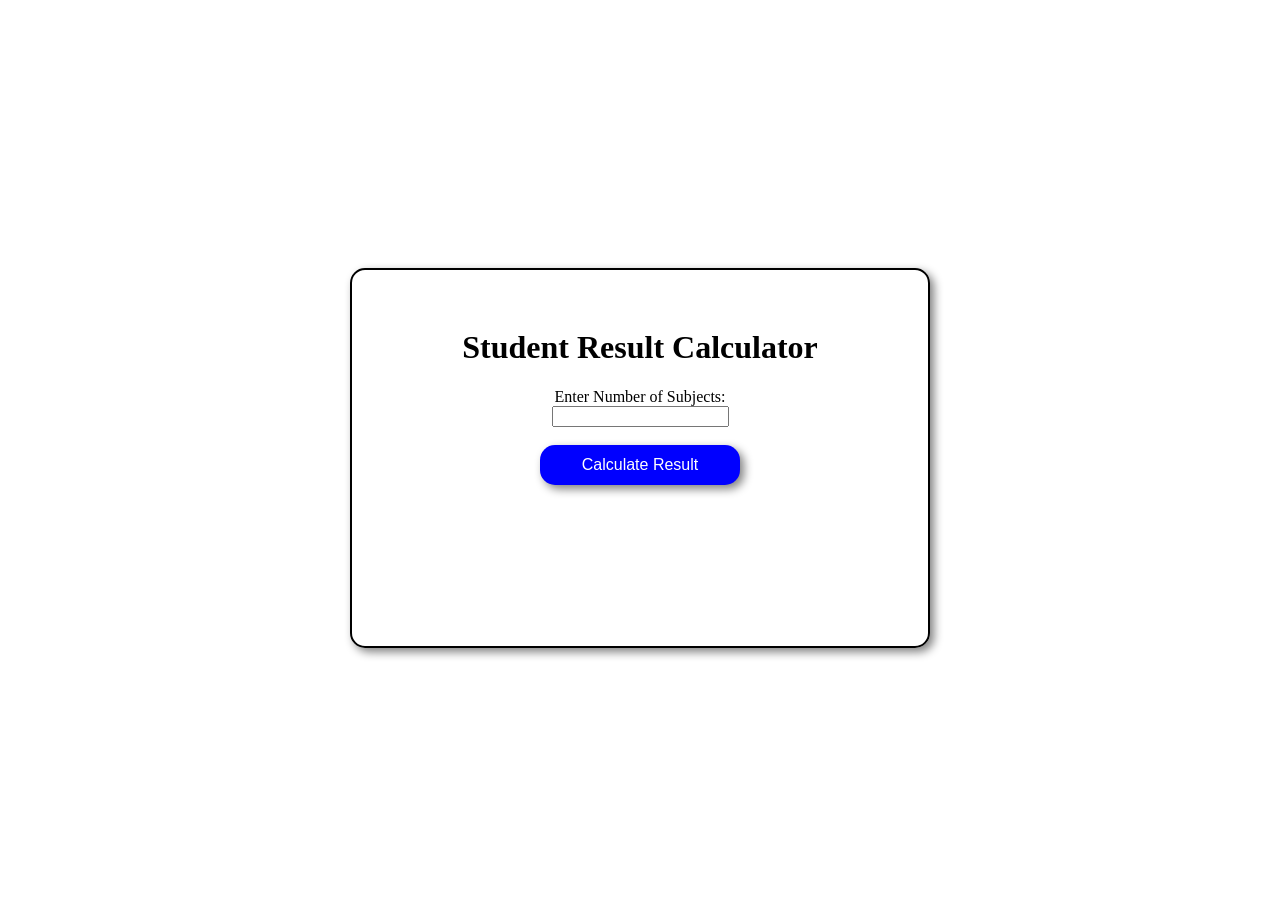
<file: Experiment1.html>
<!-- HTML -->

<!DOCTYPE html>
<html lang="en">
<head>
<title>Experiment 1</title>
<link rel="stylesheet" href="Experiment1.css">
</head>
<body>
<div class="box">
<h1>Student Result Calculator</h1>
<label>Enter Number of Subjects:</label>
<input type="number" id="subjects"><br><br>
<button onclick="calculateResult()">Calculate Result</button>
<div id="result"></div>
</div>
<script src="Experiment1.js"></script>
</body>
</html>
</file>
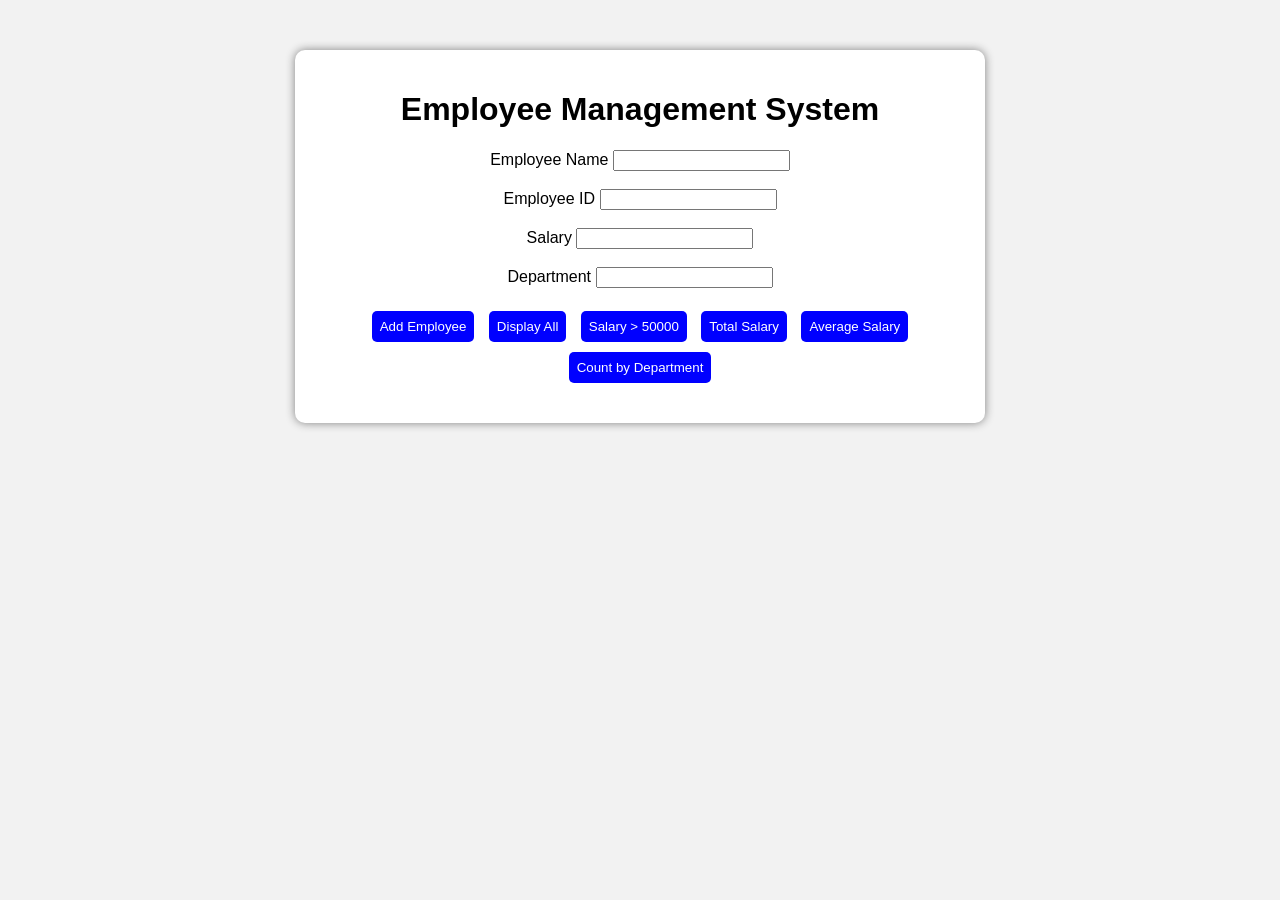
<file: Experiment2.html>
<!-- HTML -->
 
<!DOCTYPE html>
<html>
<head>
<title>Experiment 2</title>
<link rel="stylesheet" href="Experiment2.css">
<script src="Experiment2.js"></script>
</head>
<body>
<div class="box">
<h1>Employee Management System</h1>
<label>Employee Name</label>
<input type="text" id="name"><br><br>
<label>Employee ID</label>
<input type="text" id="id"><br><br>
<label>Salary</label>
<input type="number" id="salary"><br><br>
<label>Department</label>
<input type="text" id="dept"><br><br>
<button onclick="addEmployee()">Add Employee</button>
<button onclick="displayEmployees()">Display All</button>
<button onclick="filterSalary()">Salary > 50000</button>
<button onclick="totalSalary()">Total Salary</button>
<button onclick="averageSalary()">Average Salary</button>
<button onclick="countDepartment()">Count by Department</button>
<div id="output"></div>
</div>
</body>
</html>
</file>
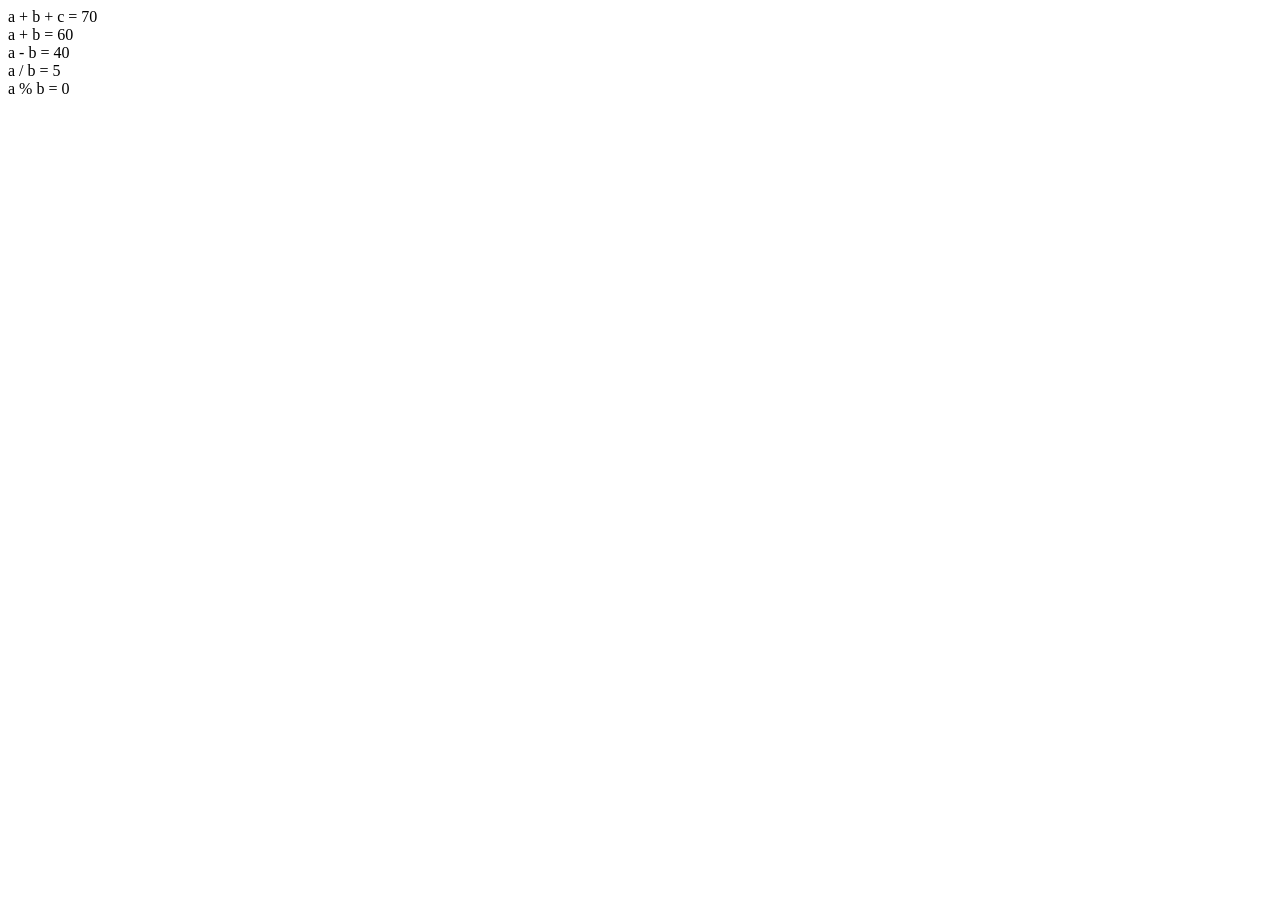
<file: script3.html>
<html>
    <head>
        <title>Script 3</title>
    </head>
    <body>
        <script>
var a = 50; var b = 10; var c = 10; var linebreak = "<br>";
document.write("a + b + c = "); result = a + b + c;
document.write(result);
document.write(linebreak);
document.write("a + b = "); result = a + b;
document.write(result);
document.write(linebreak);
document.write("a - b = "); result = a - b;
document.write(result);
document.write(linebreak);
document.write("a / b = "); result = a / b;
document.write(result);
document.write(linebreak);
document.write("a % b = "); result = a % b;
document.write(result);
document.write(linebreak);
        </script>
    </body>
</html>
</file>
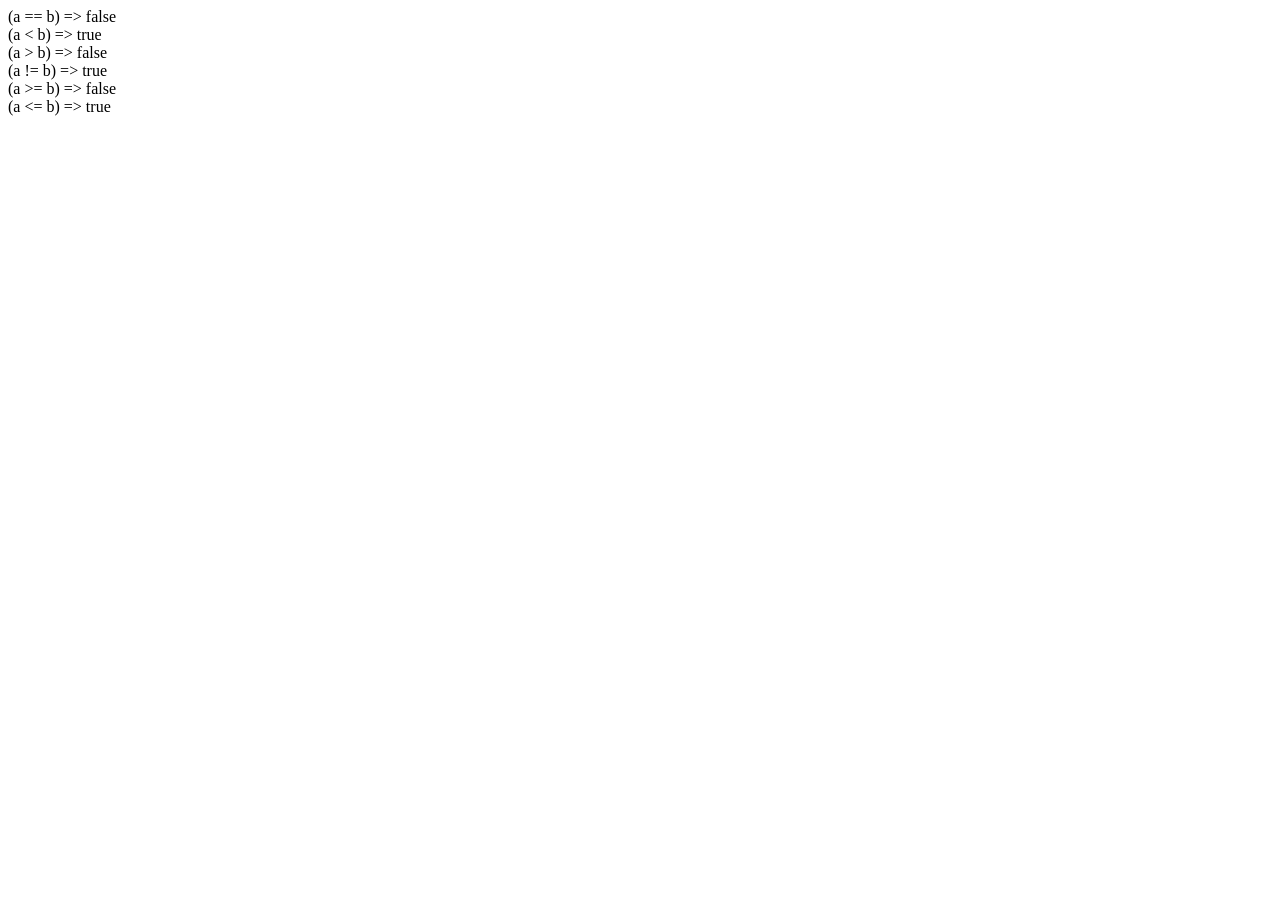
<file: script4.html>
<html>
<head>
<title>Comparison Operations</title>
</head>
<body>
<script type="text/javascript">
var a = 10; var b = 20;
var linebreak = "<br />";
document.write("(a == b) => ");
result = (a == b);
document.write(result);
document.write(linebreak);
document.write("(a < b) => ");
result = (a < b);
document.write(result);
document.write(linebreak);
document.write("(a > b) => ");
result = (a > b);
document.write(result);
document.write(linebreak);
document.write("(a != b) => ");
result = (a != b);
document.write(result);
document.write(linebreak);
document.write("(a >= b) => ");
result = (a >= b);
document.write(result);
document.write(linebreak);
document.write("(a <= b) => ");
result = (a <= b);
document.write(result);
document.write(linebreak);
</script>
</body>
</html>
</file>
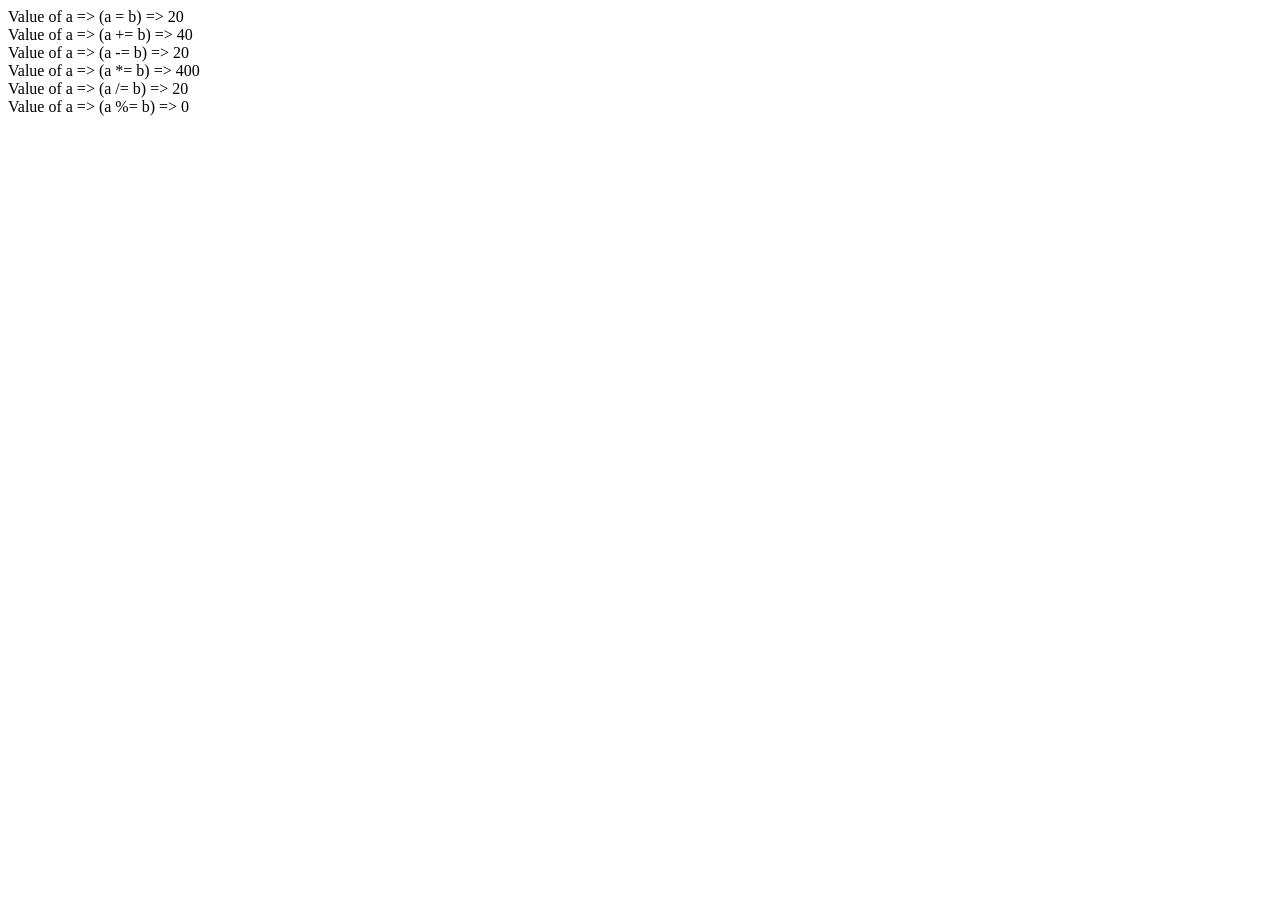
<file: script5.html>
<html>
<body>
<script>
var a = 40; var b = 20; var linebreak = "<br />";
document.write("Value of a => (a = b) => ");
result = (a = b);
document.write(result);
document.write(linebreak);
document.write("Value of a => (a += b) => ");
result = (a += b);
document.write(result);
document.write(linebreak);
document.write("Value of a => (a -= b) => ");
result = (a -= b);
document.write(result);
document.write(linebreak);
document.write("Value of a => (a *= b) => ");
result = (a *= b);
document.write(result);
document.write(linebreak);
document.write("Value of a => (a /= b) => ");
result = (a /= b);
document.write(result);
document.write(linebreak);
document.write("Value of a => (a %= b) => ");
result = (a %= b); 
document.write(result);
document.write(linebreak);
</script>
</body></html>
</file>
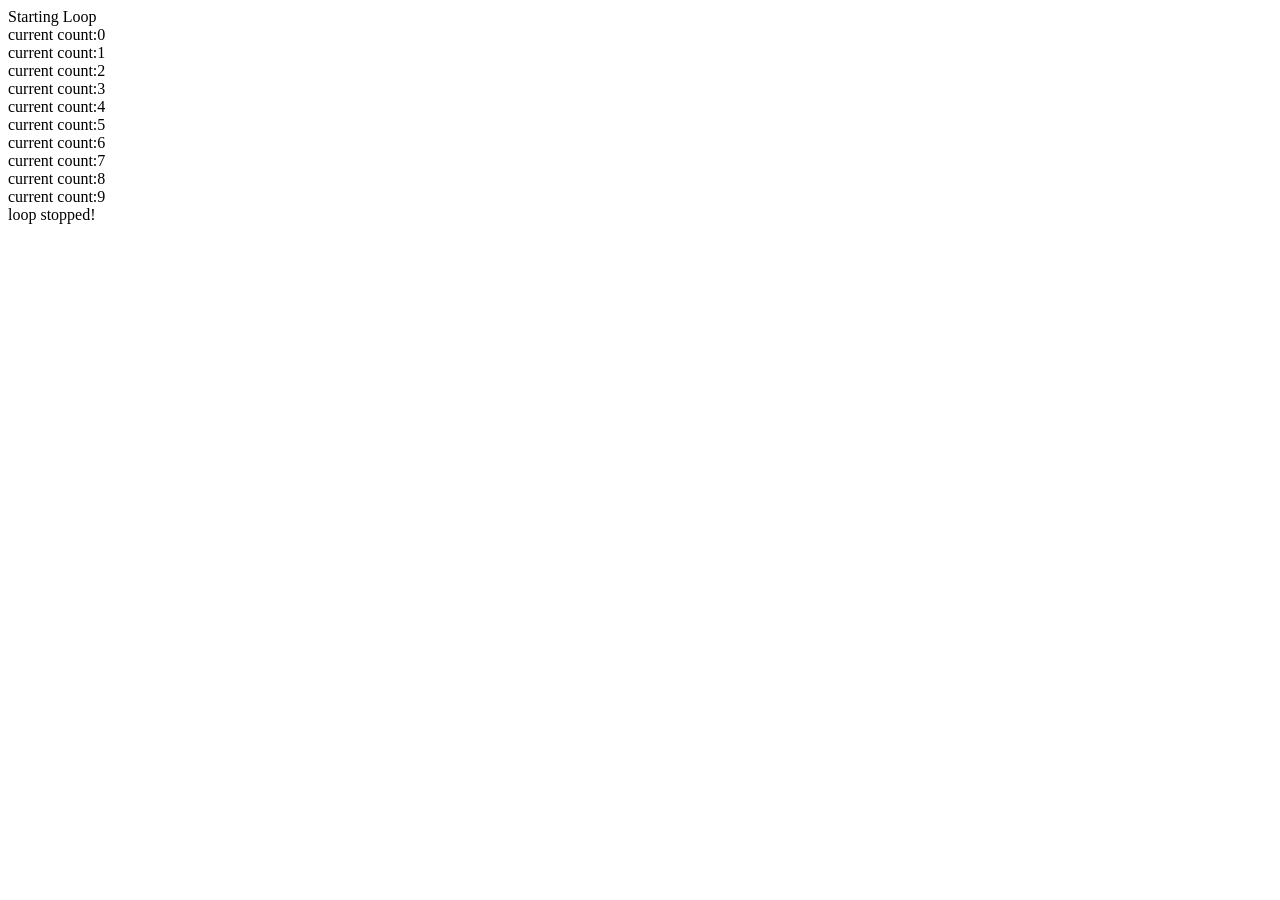
<file: script6.html>
<html>
<head>
<title>loop</title>
</head>
<body>
<script type ="text/javascript">
    let count;
    document.write("Starting Loop"+"<br/>");
    for (count =0;count<10;count++){
        document.write("current count:"+count);
        document.write("<br/>");
    }
    document.write("loop stopped!"); 
</script>
</body>
</html>
</file>
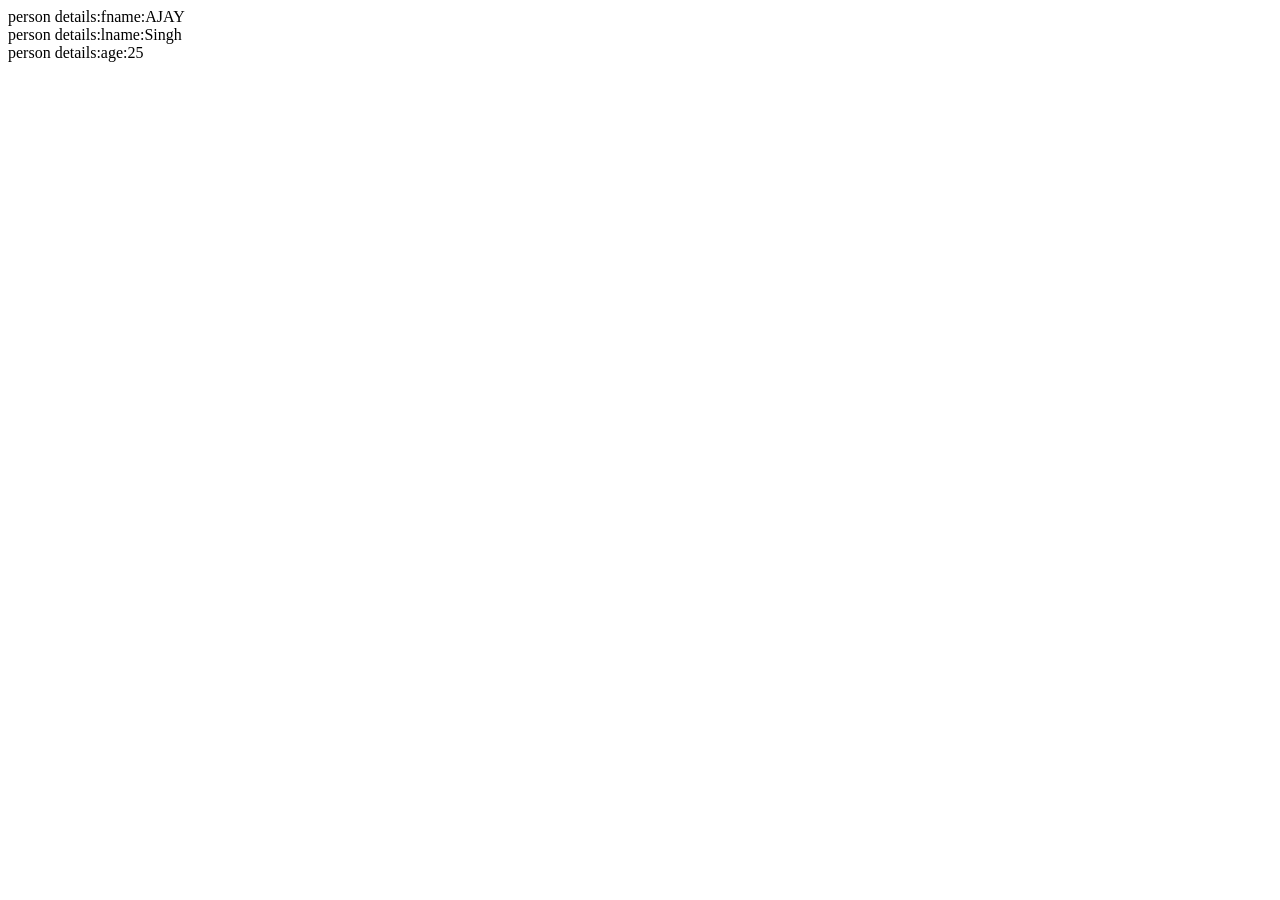
<file: script7.html>
<html>
<head>
<title>loop</title>
</head>
<body>
<script>
//for(key in Object)
    const person ={fname:"AJAY",lname:"Singh",age:25}
    for (let x in person){
        console.log("person details:"+x+":"+person[x])
        document.write("person details:"+x+":"+person[x]+"<br/>");
    }
</script>
</body>
</html>
</file>
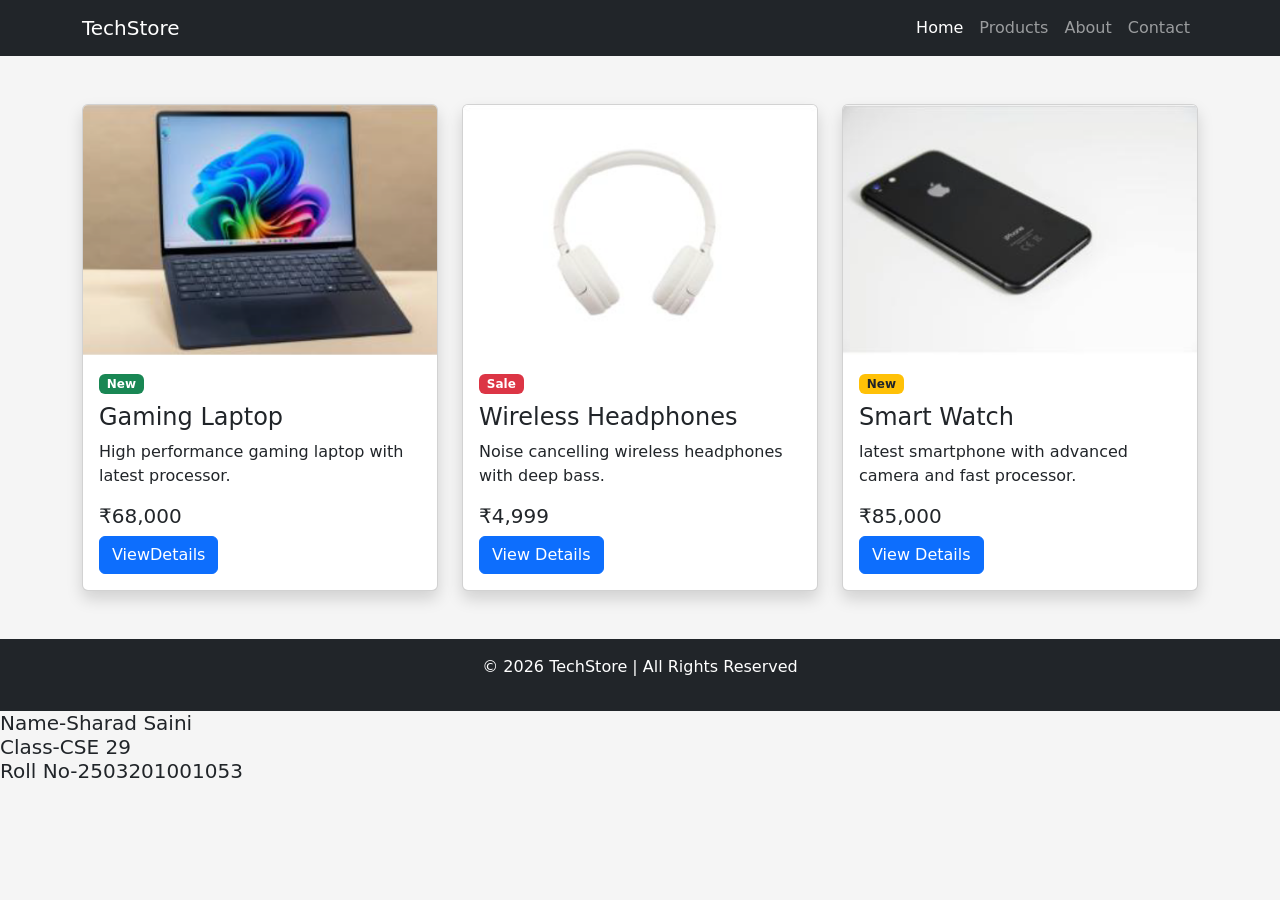
<file: Experiment8/Experiment8.html>
<!DOCTYPE html>
<html lang="en">

<head>
    <meta charset="UTF-8">
    <meta name="viewport" content="width=device-width, initial-scale=1.0">

    <title>Experiment 8</title>
    <link href="https://cdn.jsdelivr.net/npm/bootstrap@5.3.3/dist/css/bootstrap.min.css" rel="stylesheet">
</head>

<body style="background-color: #f5f5f5;">

    <nav class="navbar navbar-expand-lg navbar-dark bg-dark">
        <div class="container">
            <a class="navbar-brand" href="#">TechStore</a>
            <button class="navbar-toggler" type="button"
                data-bs-toggle="collapse"
                data-bs-target="#navbarNav">
                <span class="navbar-toggler-icon"></span>
            </button>
            <div class="collapse navbar-collapse" id="navbarNav">
                <ul class="navbar-nav ms-auto">
                    <li class="nav-item">
                        <a class="nav-link active" href="#">Home</a>
                    </li>
                    <li class="nav-item">
                        <a class="nav-link" href="#">Products</a>
                    </li>
                    <li class="nav-item">
                        <a class="nav-link" href="#">About</a>
                    </li>
                    <li class="nav-item">
                        <a class="nav-link" href="#">Contact</a>
                    </li></ul></div></div></nav>

    <div class="container mt-5">
        <div class="row g-4">
            <div class="col-sm-12 col-md-6 col-lg-4">
                <div class="card h-100 shadow">
                    <img src="images/laptop.png"
                        class="card-img-top"
                        alt="Laptop"
                        style="height: 250px; object-fit: cover;">
                    <div class="card-body">
                        <span class="badge bg-success">New</span>
                        <h4 class="card-title mt-2">Gaming Laptop</h4>
                        <p class="card-text">
                            High performance gaming laptop with latest processor.
                        </p>
                        <h5>₹68,000</h5>
                        <button class="btn btn-primary"
                            data-bs-toggle="modal"
                            data-bs-target="#productModal1">
                            ViewDetails
                        </button></div></div></div>

            <div class="col-sm-12 col-md-6 col-lg-4">
                <div class="card h-100 shadow">
                    <img src="images/headphones.png"
                        class="card-img-top"
                        alt="Headphones"
                        style="height: 250px; object-fit: cover;">
                    <div class="card-body">
                        <span class="badge bg-danger">Sale</span>
                        <h4 class="card-title mt-2">Wireless Headphones</h4>
                        <p class="card-text">
                            Noise cancelling wireless headphones with deep bass.
                        </p>
                        <h5>₹4,999</h5>
                        <button class="btn btn-primary"
                            data-bs-toggle="modal"
                            data-bs-target="#productModal2">
                            View Details
                        </button></div></div></div>

            <div class="col-sm-12 col-md-6 col-lg-4">
                <div class="card h-100 shadow">
                    <img src="images/smartphone.png"
                        class="card-img-top"
                        alt="Smartphone"
                        style="height: 250px; object-fit: cover;">
                    <div class="card-body">
                        <span class="badge bg-warning text-dark">New</span>
                        <h4 class="card-title mt-2">Smart Watch</h4>
                        <p class="card-text">
                            latest smartphone with advanced camera and fast processor.
                        </p>
                        <h5>₹85,000</h5>
                        <button class="btn btn-primary"
                            data-bs-toggle="modal"
                            data-bs-target="#productModal3">
                            View Details
                        </button></div></div></div></div></div>

    <div class="modal fade" id="productModal1">
        <div class="modal-dialog">
            <div class="modal-content">
                <div class="modal-header">
                    <h5 class="modal-title">Gaming Laptop</h5>
                    <button type="button"
                        class="btn-close"
                        data-bs-dismiss="modal">
                    </button>
                </div>
                <div class="modal-body">

                    Intel i7 Processor, 16GB RAM, RTX Graphics,
                    1TB SSD Storage.

                </div>
                <div class="modal-footer">
                    <button class="btn btn-secondary"
                        data-bs-dismiss="modal">

                        Close
                    </button></div></div></div></div>

    <div class="modal fade" id="productModal2">
        <div class="modal-dialog">
            <div class="modal-content">
                <div class="modal-header">
                    <h5 class="modal-title">Wireless Headphones</h5>
                    <button type="button"
                        class="btn-close"
                        data-bs-dismiss="modal">
                    </button>
                </div>
                <div class="modal-body">

                    Bluetooth 5.0, 40-hour battery backup,
                    premium sound quality.

                </div>
                <div class="modal-footer">
                    <button class="btn btn-secondary"
                        data-bs-dismiss="modal">

                        Close
                    </button></div></div></div></div>

    <div class="modal fade" id="productModal3">
        <div class="modal-dialog">
            <div class="modal-content">
                <div class="modal-header">
                    <h5 class="modal-title">Smart Watch</h5>
                    <button type="button"
                        class="btn-close"
                        data-bs-dismiss="modal">
                    </button>
                </div>
                <div class="modal-body">
                    Heart-rate monitoring, sleep tracking,
                    waterproof design.
                </div>
                <div class="modal-footer">
                    <button class="btn btn-secondary"
                        data-bs-dismiss="modal">
                        Close
                    </button>
                </div></div></div></div>
    <footer class="bg-dark text-white text-center p-3 mt-5">
        <p>© 2026 TechStore | All Rights Reserved</p>
    </footer>
    <h5>Name-Sharad Saini<br>Class-CSE 29<br>Roll No-2503201001053</h5>
</body></html>
</file>
<file: Experiment1.css>
/* CSS */

body{
    display:flex;
    justify-content:center;  
    align-items:center;     
    height:100vh;
}
.box{
    width:500px;
    height:300px;
    border:2px solid black;
    padding:1cm;
    text-align:center;
    box-shadow: 4px 4px 10px gray;
    border-radius:15px;
}
button{
    background-color:blue;
    color:white;
    width:200px;
    height:40px;
    border:none;
    border-radius:5px;
    font-size:16px;
    display:block;
    margin:auto;
    box-shadow: 4px 4px 10px gray;
    border-radius:15px;
}
h1{
    text-align:center;
}
label{
    display:block;
    text-align:center;
}
</file>
<file: Experiment2.css>
/* CSS */

body{
font-family: Arial;
background:#f2f2f2;
}

.box{
width:650px;
margin:auto;
margin-top:50px;
padding:20px;
background:white;
border-radius:10px;
box-shadow:0px 0px 10px gray;
text-align:center;
}

h1{
text-align:center;
}

button{
margin:5px;
padding:8px;
background:blue;
color:white;
border:none;
border-radius:5px;
}

#output{
margin-top:15px;
}
</file>
